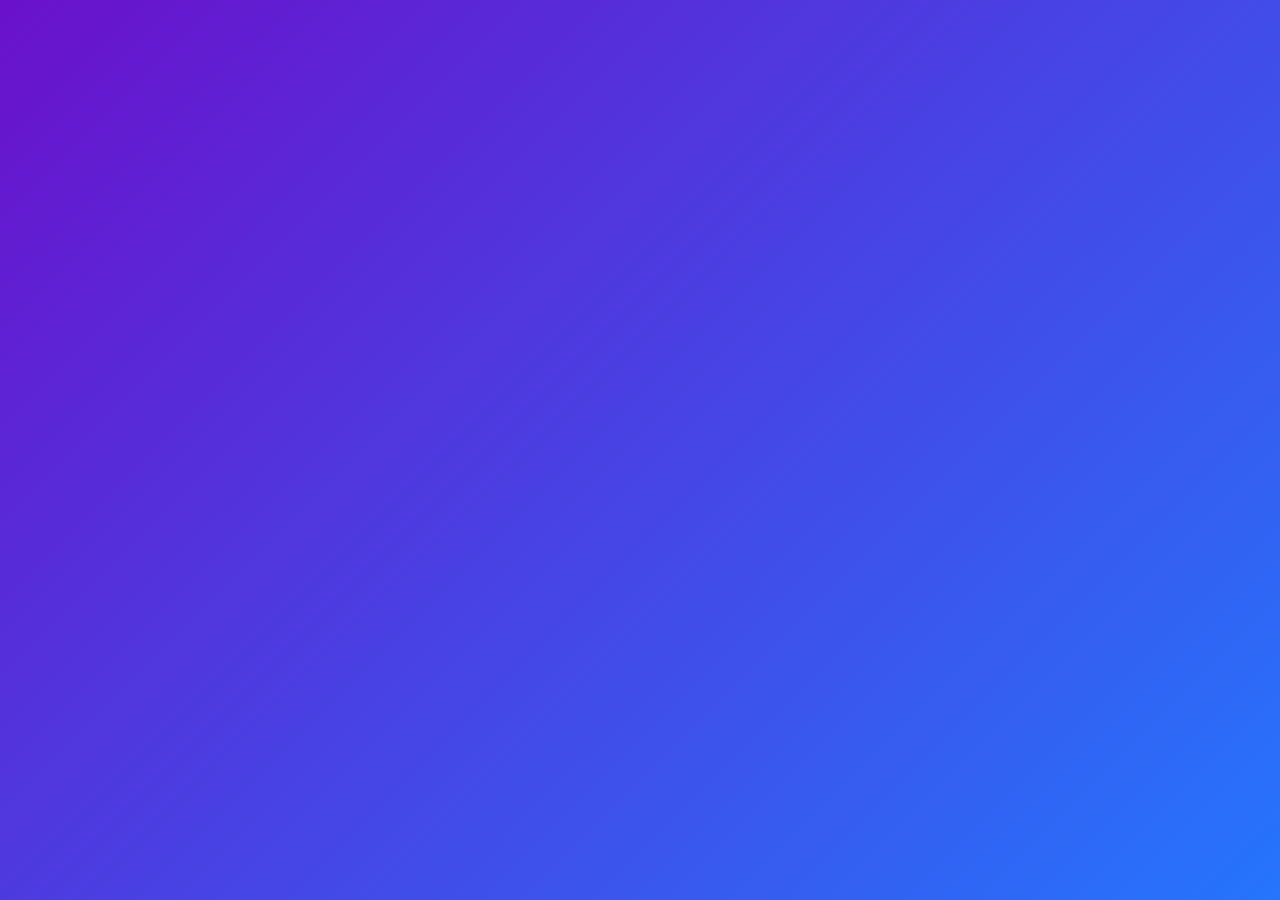
<file: login.html>
<!DOCTYPE html>
<html lang="hr">
<head>
    <meta charset="UTF-8">
    <meta name="viewport" content="width=device-width, initial-scale=1.0">
    <title>Prijava</title>
    <style>
        * {
            margin: 0;
            padding: 0;
            box-sizing: border-box;
        }

        body {
            background: linear-gradient(135deg, #6a11cb, #2575fc);
            font-family: 'Arial', sans-serif;
            display: flex;
            justify-content: center;
            align-items: center;
            height: 100vh;
        }

        .form-container {
            width: 350px;
            padding: 30px;
            background-color: #fff;
            border-radius: 15px;
            box-shadow: 0 10px 30px rgba(0, 0, 0, 0.2);
            text-align: center;
            transform: scale(0);
            animation: scaleUp 0.5s ease-out forwards;
        }

        @keyframes scaleUp {
            0% {
                transform: scale(0);
            }
            100% {
                transform: scale(1);
            }
        }

        h2 {
            font-size: 24px;
            margin-bottom: 20px;
            color: #333;
            font-weight: bold;
            text-transform: uppercase;
            letter-spacing: 2px;
        }

        input {
            width: 100%;
            padding: 12px;
            margin: 10px 0;
            border: 2px solid #ddd;
            border-radius: 5px;
            font-size: 16px;
            transition: border-color 0.3s ease;
        }

        input:focus {
            border-color: #4CAF50;
            outline: none;
        }

        button {
            width: 100%;
            padding: 12px;
            background-color: #4CAF50;
            color: white;
            border: none;
            border-radius: 5px;
            cursor: pointer;
            font-size: 18px;
            transition: background-color 0.3s ease;
        }

        button:hover {
            background-color: #45a049;
        }

        .message {
            color: red;
            font-size: 14px;
            margin-top: 10px;
            font-weight: bold;
            text-transform: capitalize;
            transition: opacity 0.5s ease;
        }

        .message.show {
            opacity: 1;
        }

        .message.hide {
            opacity: 0;
        }

        .input-wrapper {
            position: relative;
        }

        .input-wrapper::before {
            content: '';
            position: absolute;
            width: 0;
            height: 2px;
            background-color: #4CAF50;
            bottom: 0;
            left: 50%;
            transition: width 0.3s ease, left 0.3s ease;
        }

        .input-wrapper input:focus + .input-wrapper::before {
            width: 100%;
            left: 0;
        }

    </style>
</head>
<body>
    <div class="form-container">
        <h2>Prijava</h2>
        <form id="loginForm">
            <div class="input-wrapper">
                <input type="text" id="username" placeholder="Korisničko ime" required>
            </div>
            <div class="input-wrapper">
                <input type="password" id="password" placeholder="Lozinka" required>
            </div>
            <button type="submit">Prijavi se</button>
            <p id="message" class="message"></p>
        </form>
    </div>

    <script>
document.getElementById('loginForm').addEventListener('submit', function(event) {
    event.preventDefault();  // Sprečava da stranica bude osvežena

    const username = document.getElementById('username').value;
    const password = document.getElementById('password').value;

    // Proveri da li su uneseni podaci
    if (!username || !password) {
        document.getElementById('message').innerText = "Korisničko ime i lozinka su obavezni!";
        document.getElementById('message').classList.add('show');
        return;
    }

    console.log('Slanje podataka...'); // Ova linija ti pomaže da vidiš da li je fetch pozvan

    // Slanje podataka serveru
    fetch('https://backend-ojru.onrender.com/login', {  // Proveri da li je URL ispravan
        method: 'POST',
        headers: {
            'Content-Type': 'application/json'
        },
        body: JSON.stringify({ username, password })
    })
    .then(response => response.json())
    .then(data => {
        console.log(data);  // Pomoćna linija za debagovanje
        if (data.status === 'success') {
            localStorage.setItem("korisnik", username); // Sačuvaj prijavljenog korisnika
            alert(data.message);
            window.location.href = "home.html"; // Redirektuj korisnika na glavnu stranicu (ili bilo koju drugu)

            // Zatvori stranicu za prijavu nakon uspešne prijave
            window.close();
        } else {
            document.getElementById('message').innerText = data.message;
            document.getElementById('message').classList.add('show');
        }
    })
    .catch(error => {
        console.error('Greška:', error);
        document.getElementById('message').innerText = 'Došlo je do greške.';
        document.getElementById('message').classList.add('show');
    });
});
    </script>
</body>
</html>
</file>
